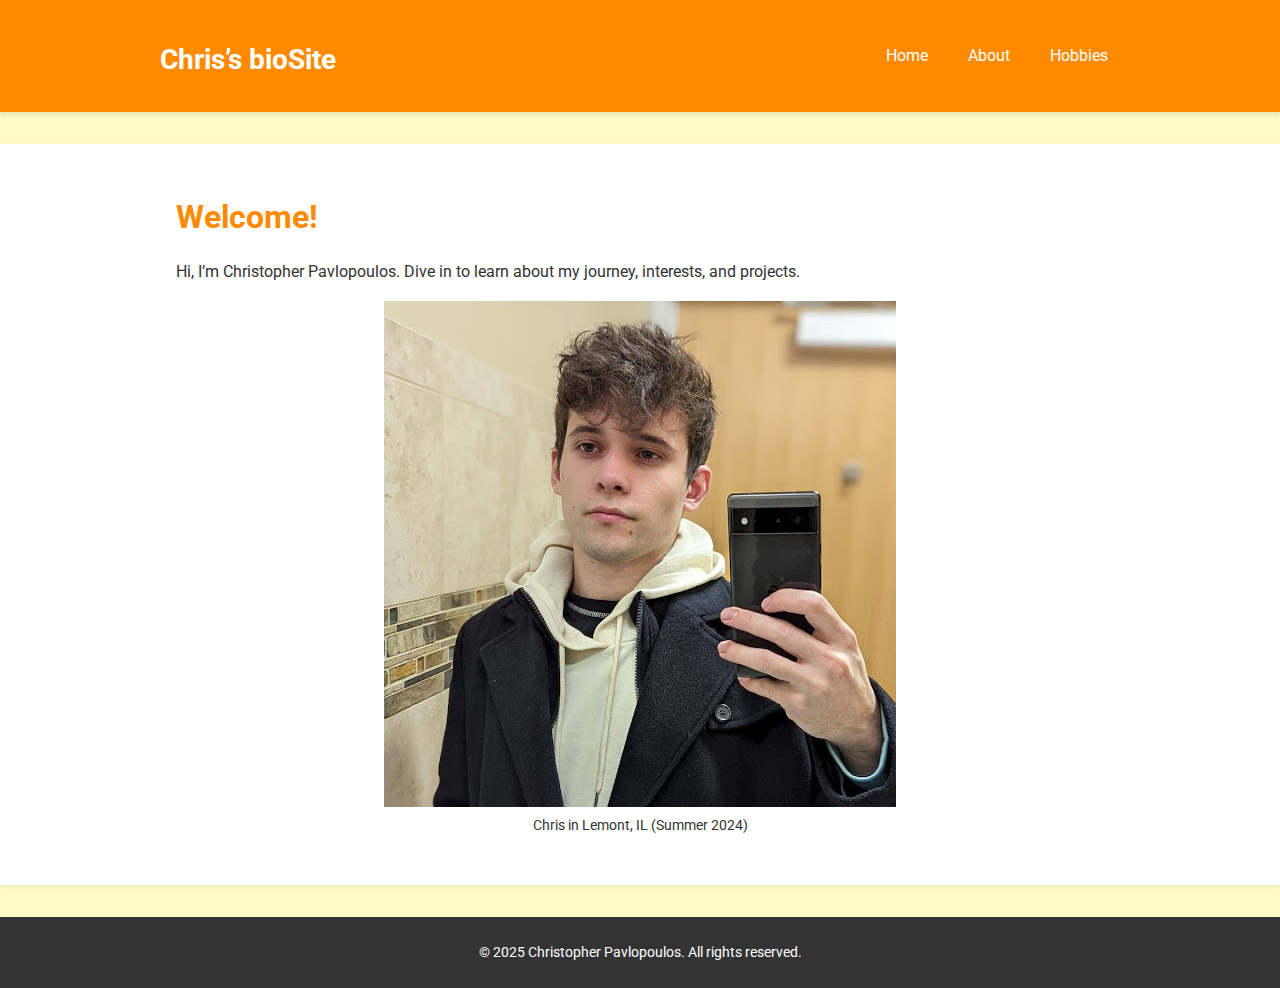
<file: index.html>
<!-- index.html -->
<!DOCTYPE html>
<html lang="en">
<head>
  <meta charset="UTF-8">
  <title>Chris’s bioSite</title>
  <link rel="stylesheet" href="styles.css">
</head>
<body>

  <!-- Header organism -->
  <header class="site-header">
    <div class="container">
      <h1 class="logo"><a href="index.html">Chris’s bioSite</a></h1>
      <nav class="site-nav">
        <ul>
          <li><a href="index.html">Home</a></li>
          <li><a href="about.html">About</a></li>
          <li><a href="hobbies.html">Hobbies</a></li>
        </ul>
      </nav>
    </div>
  </header>

  <!-- Main organism -->
  <main class="site-main">
    <div class="container">
      <h2>Welcome!</h2>
      <p>Hi, I’m Christopher Pavlopoulos. Dive in to learn about my journey, interests, and projects.</p>

      <figure class="image-with-caption">
        <img src="images/profile.jpg" alt="Chris’s Profile Photo">
        <figcaption>Chris in Lemont, IL (Summer 2024)</figcaption>
      </figure>
    </div>
  </main>

  <!-- Footer organism -->
  <footer class="site-footer">
    <div class="container">
      <p>© 2025 Christopher Pavlopoulos. All rights reserved.</p>
    </div>
  </footer>

</body>
</html>
</file>
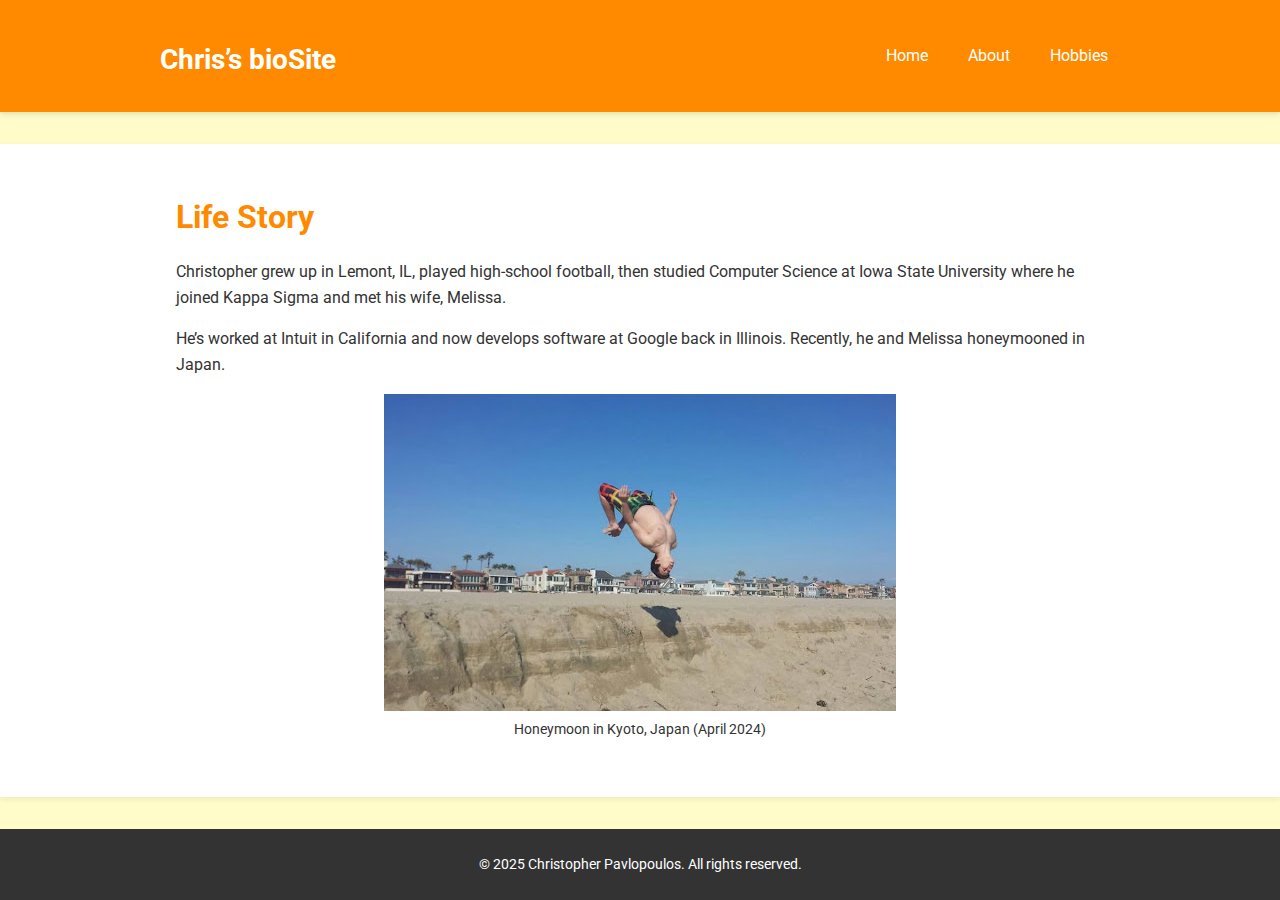
<file: about.html>
<!-- about.html -->
<!DOCTYPE html>
<html lang="en">
<head>
  <meta charset="UTF-8">
  <title>About Christopher Pavlopoulos</title>
  <link rel="stylesheet" href="styles.css">
</head>
<body>

  <!-- Header organism -->
  <header class="site-header">
    <div class="container">
      <h1 class="logo"><a href="index.html">Chris’s bioSite</a></h1>
      <nav class="site-nav">
        <ul>
          <li><a href="index.html">Home</a></li>
          <li><a href="about.html">About</a></li>
          <li><a href="hobbies.html">Hobbies</a></li>
        </ul>
      </nav>
    </div>
  </header>

  <!-- Main organism -->
  <main class="site-main">
    <div class="container">
      <h2>Life Story</h2>
      <p>Christopher grew up in Lemont, IL, played high‑school football, then studied Computer Science at Iowa State University where he joined Kappa Sigma and met his wife, Melissa.</p>
      <p>He’s worked at Intuit in California and now develops software at Google back in Illinois. Recently, he and Melissa honeymooned in Japan.</p>

      <figure class="image-with-caption">
        <img src="images/japan.jpg" alt="Chris and Melissa in Kyoto">
        <figcaption>Honeymoon in Kyoto, Japan (April 2024)</figcaption>
      </figure>
    </div>
  </main>

  <!-- Footer organism -->
  <footer class="site-footer">
    <div class="container">
      <p>© 2025 Christopher Pavlopoulos. All rights reserved.</p>
    </div>
  </footer>

</body>
</html>
</file>
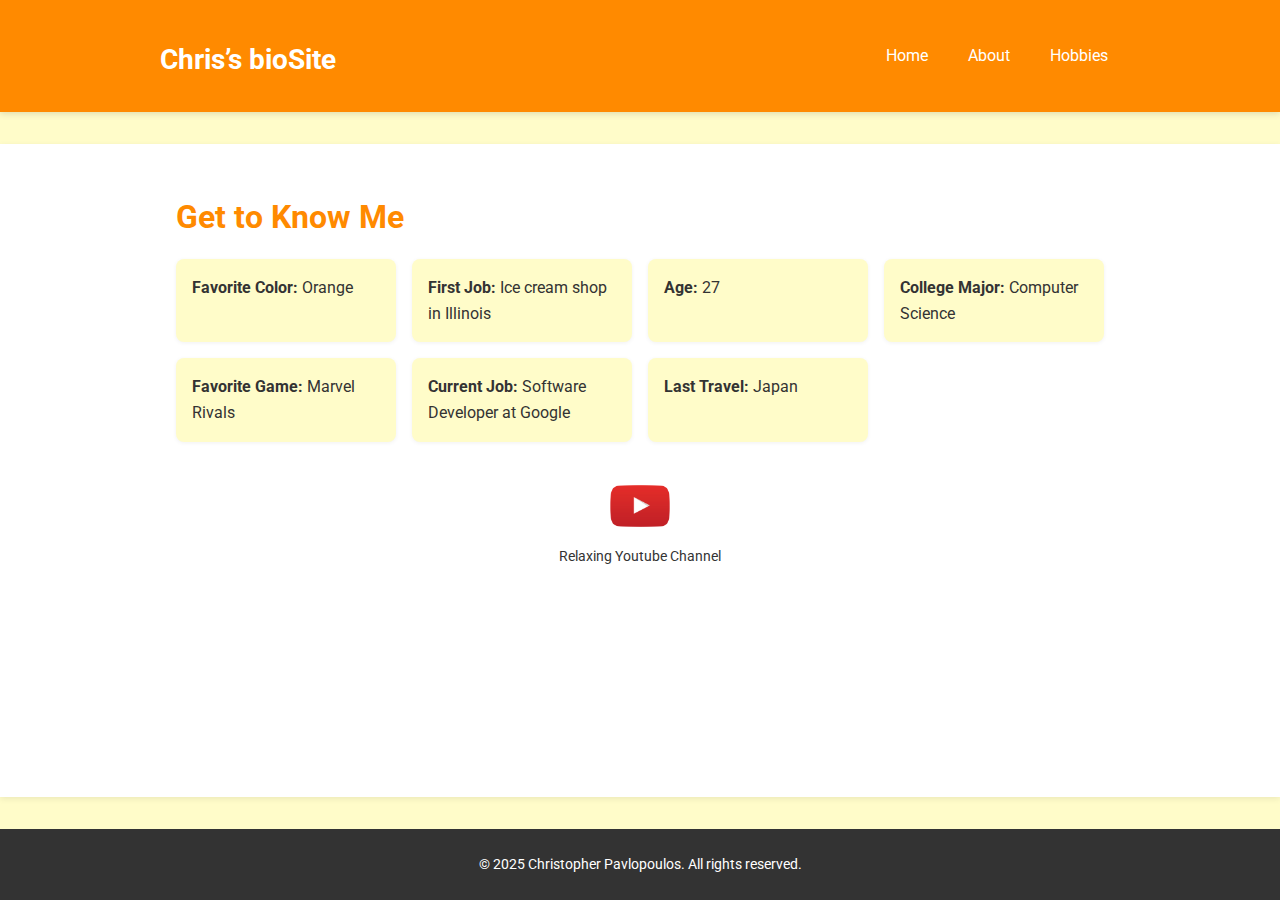
<file: hobbies.html>
<!-- hobbies.html -->
<!DOCTYPE html>
<html lang="en">
<head>
  <meta charset="UTF-8">
  <title>Chris’s Hobbies & Q&A</title>
  <link rel="stylesheet" href="styles.css">
</head>
<body>

  <!-- Header organism -->
  <header class="site-header">
    <div class="container">
      <h1 class="logo"><a href="index.html">Chris’s bioSite</a></h1>
      <nav class="site-nav">
        <ul>
          <li><a href="index.html">Home</a></li>
          <li><a href="about.html">About</a></li>
          <li><a href="hobbies.html">Hobbies</a></li>
        </ul>
      </nav>
    </div>
  </header>

  <!-- Main organism -->
  <main class="site-main">
    <div class="container">
      <h2>Get to Know Me</h2>
      <ul class="qa-list">
        <li><strong>Favorite Color:</strong> Orange</li>
        <li><strong>First Job:</strong> Ice cream shop in Illinois</li>
        <li><strong>Age:</strong> 27</li>
        <li><strong>College Major:</strong> Computer Science</li>
        <li><strong>Favorite Game:</strong> Marvel Rivals</li>
        <li><strong>Current Job:</strong> Software Developer at Google</li>
        <li><strong>Last Travel:</strong> Japan</li>
      </ul>

      <figure class="youtube-with-caption">
            <a href="https://www.youtube.com/@dethswurl"
                target="_blank"
                rel="noopener noreferrer"
                title="Visit DethsWurl on YouTube">
            <img src="images/youtube.png"
                alt="DethsWurl YouTube channel logo">
            </a>
        <figcaption>Relaxing Youtube Channel</figcaption>
      </figure>
    </div>
  </main>

  <!-- Footer organism -->
  <footer class="site-footer">
    <div class="container">
      <p>© 2025 Christopher Pavlopoulos. All rights reserved.</p>
    </div>
  </footer>

</body>
</html>
</file>
<file: styles.css>
/* styles.css */

/* Import modern font */
@import url('https://fonts.googleapis.com/css2?family=Roboto:wght@400;700&display=swap');

/* CSS Variables for easy theming */
:root {
  --color-primary: #ff8a00;
  --color-secondary: #f4b738;
  --color-accent: #ffcd80;
  --color-bg: #fffcc9;
  --color-light: #ffffff;
  --color-dark: #333333;
  --radius: 8px;
  --transition: 0.3s ease;
  --max-width: 960px;
  --spacing: 1rem;
}

/* Global reset & base */
*,
*::before,
*::after {
  box-sizing: border-box;
}

html,
body {
  height: 100%;
  margin: 0;
}

body {
  display: flex;
  flex-direction: column;
  font-family: 'Roboto', sans-serif;
  background: var(--color-bg);
  color: var(--color-dark);
  line-height: 1.6;
}

/* Links: override visited so nav items never “turn purple” */
a {
  color: var(--color-primary);
  text-decoration: none;
  transition: color var(--transition), background var(--transition);
}

a:hover {
  color: var(--color-accent);
}

a:visited {
  color: var(--color-primary);
}

/* Container utility (for inner content) */
.container {
  max-width: var(--max-width);
  margin: 0 auto;
  padding: 0 var(--spacing);
  width: 100%;
}

/* Header */
.site-header {
  background: var(--color-primary);
  color: var(--color-light);
  box-shadow: 0 2px 6px rgba(0, 0, 0, 0.12);
}

.site-header .container {
  display: flex;
  align-items: center;
  justify-content: space-between;
  padding: var(--spacing) 0;
}

.logo a {
  font-size: 1.75rem;
  font-weight: 700;
  color: var(--color-light);
}

/* Static nav: same three links on every page */
.site-nav ul {
  list-style: none;
  display: flex;
  gap: var(--spacing);
  margin: 0;
  padding: 0;
}

.site-nav a {
  padding: 0.5rem 0.75rem;
  border-radius: var(--radius);
  color: var(--color-light);
}

.site-nav a:hover,
.site-nav a:focus {
  background: var(--color-accent);
  color: var(--color-dark);
}

.site-nav a:visited {
  /* ensure visited state stays the same as normal */
  background: transparent;
  color: var(--color-light);
}

/* Main content background full-width */
.site-main {
  flex: 1;
  width: 100%;
  background: var(--color-light);
  padding: 2rem 0;
  box-shadow: 0 2px 6px rgba(0, 0, 0, 0.08);
  margin: 2rem 0;
}

/* Inner container for text alignment */
.site-main .container {
}

.site-main h2 {
  color: var(--color-primary);
  font-size: 2rem;
  margin-bottom: 1rem;
}

/* Q&A list (hobbies page) */
.qa-list {
  list-style: none;
  padding: 0;
  margin: 0 0 2rem;
  display: grid;
  grid-template-columns: repeat(auto-fill, minmax(200px, 1fr));
  gap: 1rem;
}

.qa-list li {
  background: var(--color-bg);
  padding: 1rem;
  border-radius: var(--radius);
  box-shadow: 0 1px 4px rgba(0, 0, 0, 0.06);
}

/* Figure + caption */
.image-with-caption {
  text-align: center;
}


.youtube-with-caption {
    display: flex;
    flex-direction: column;
    align-items: center;
    justify-content: center;
    margin: 2rem auto;
    max-width: 300px;          
    text-align: center;
  }
  
  .youtube-with-caption img {
    max-width: 5vw;
    height: auto;
    transition: transform var(--transition);
  }
  
  .youtube-with-caption img:hover {
    transform: scale(1.1);
  }
  
  .youtube-with-caption figcaption {
    font-size: 0.9rem;
    color: var(--color-dark);
  }
  

.image-with-caption img {
  max-width: 100vw;
  height: auto;
  transition: transform var(--transition);
}

.image-with-caption img:hover {
  transform: scale(1.02);
}

.image-with-caption figcaption {
  font-size: 0.9rem;
  color: var(--color-dark);
}

/* 10. Typography */
h1 {
  font-size: 2.5rem;
  margin: 0.5rem 0;
  color: var(--color-primary);
}

h2,
h3 {
  margin: 1rem 0 0.5rem;
}

p {
  margin-bottom: 1rem;
}

/* Footer */
.site-footer {
  background: var(--color-dark);
  color: var(--color-light);
  text-align: center;
  padding: 1.5rem 0;
}

.site-footer p {
  margin: 0;
  font-size: 0.9rem;
}

.site-footer a {
  color: var(--color-secondary);
}

.site-footer a:hover {
  color: var(--color-accent);
}

/* Responsive tweaks */
@media (max-width: 600px) {
  .site-header .container {
    flex-direction: column;
    gap: 0.5rem;
  }
  .site-nav ul {
    flex-direction: column;
    align-items: center;
  }
}
</file>
